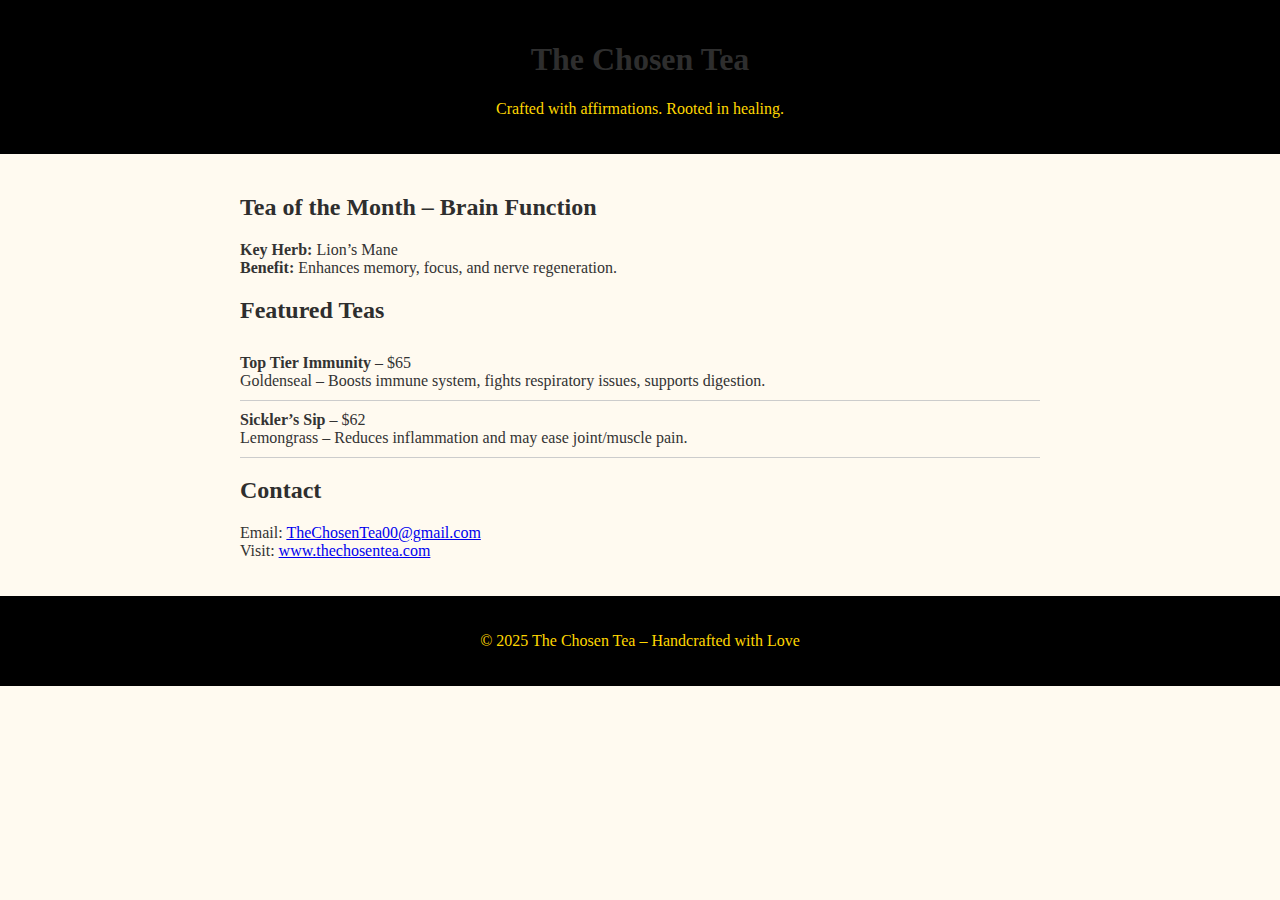
<file: index.html>
<!DOCTYPE html>
<html lang="en">
<head>
  <meta charset="UTF-8" />
  <meta name="viewport" content="width=device-width, initial-scale=1.0"/>
  <title>The Chosen Tea</title>
  <style>
    body {
      font-family: Georgia, serif;
      margin: 0;
      padding: 0;
      background-color: #fffaf0;
      color: #333;
    }
    header, footer {
      background-color: black;
      color: gold;
      text-align: center;
      padding: 20px;
    }
    main {
      max-width: 800px;
      margin: auto;
      padding: 20px;
    }
    h1, h2 {
      color: #2e2e2e;
    }
    .tea {
      border-bottom: 1px solid #ccc;
      padding: 10px 0;
    }
  </style>
</head>
<body>
  <header>
    <h1>The Chosen Tea</h1>
    <p>Crafted with affirmations. Rooted in healing.</p>
  </header>

  <main>
    <section>
      <h2>Tea of the Month – Brain Function</h2>
      <p><strong>Key Herb:</strong> Lion’s Mane<br>
      <strong>Benefit:</strong> Enhances memory, focus, and nerve regeneration.</p>
    </section>

    <section>
      <h2>Featured Teas</h2>
      <div class="tea">
        <strong>Top Tier Immunity</strong> – $65<br/>
        Goldenseal – Boosts immune system, fights respiratory issues, supports digestion.
      </div>
      <div class="tea">
        <strong>Sickler’s Sip</strong> – $62<br/>
        Lemongrass – Reduces inflammation and may ease joint/muscle pain.
      </div>
    </section>

    <section>
      <h2>Contact</h2>
      <p>Email: <a href="mailto:TheChosenTea00@gmail.com">TheChosenTea00@gmail.com</a><br/>
      Visit: <a href="https://www.thechosentea.com">www.thechosentea.com</a></p>
    </section>
  </main>

  <footer>
    <p>&copy; 2025 The Chosen Tea – Handcrafted with Love</p>
  </footer>
</body>
</html>
</file>
